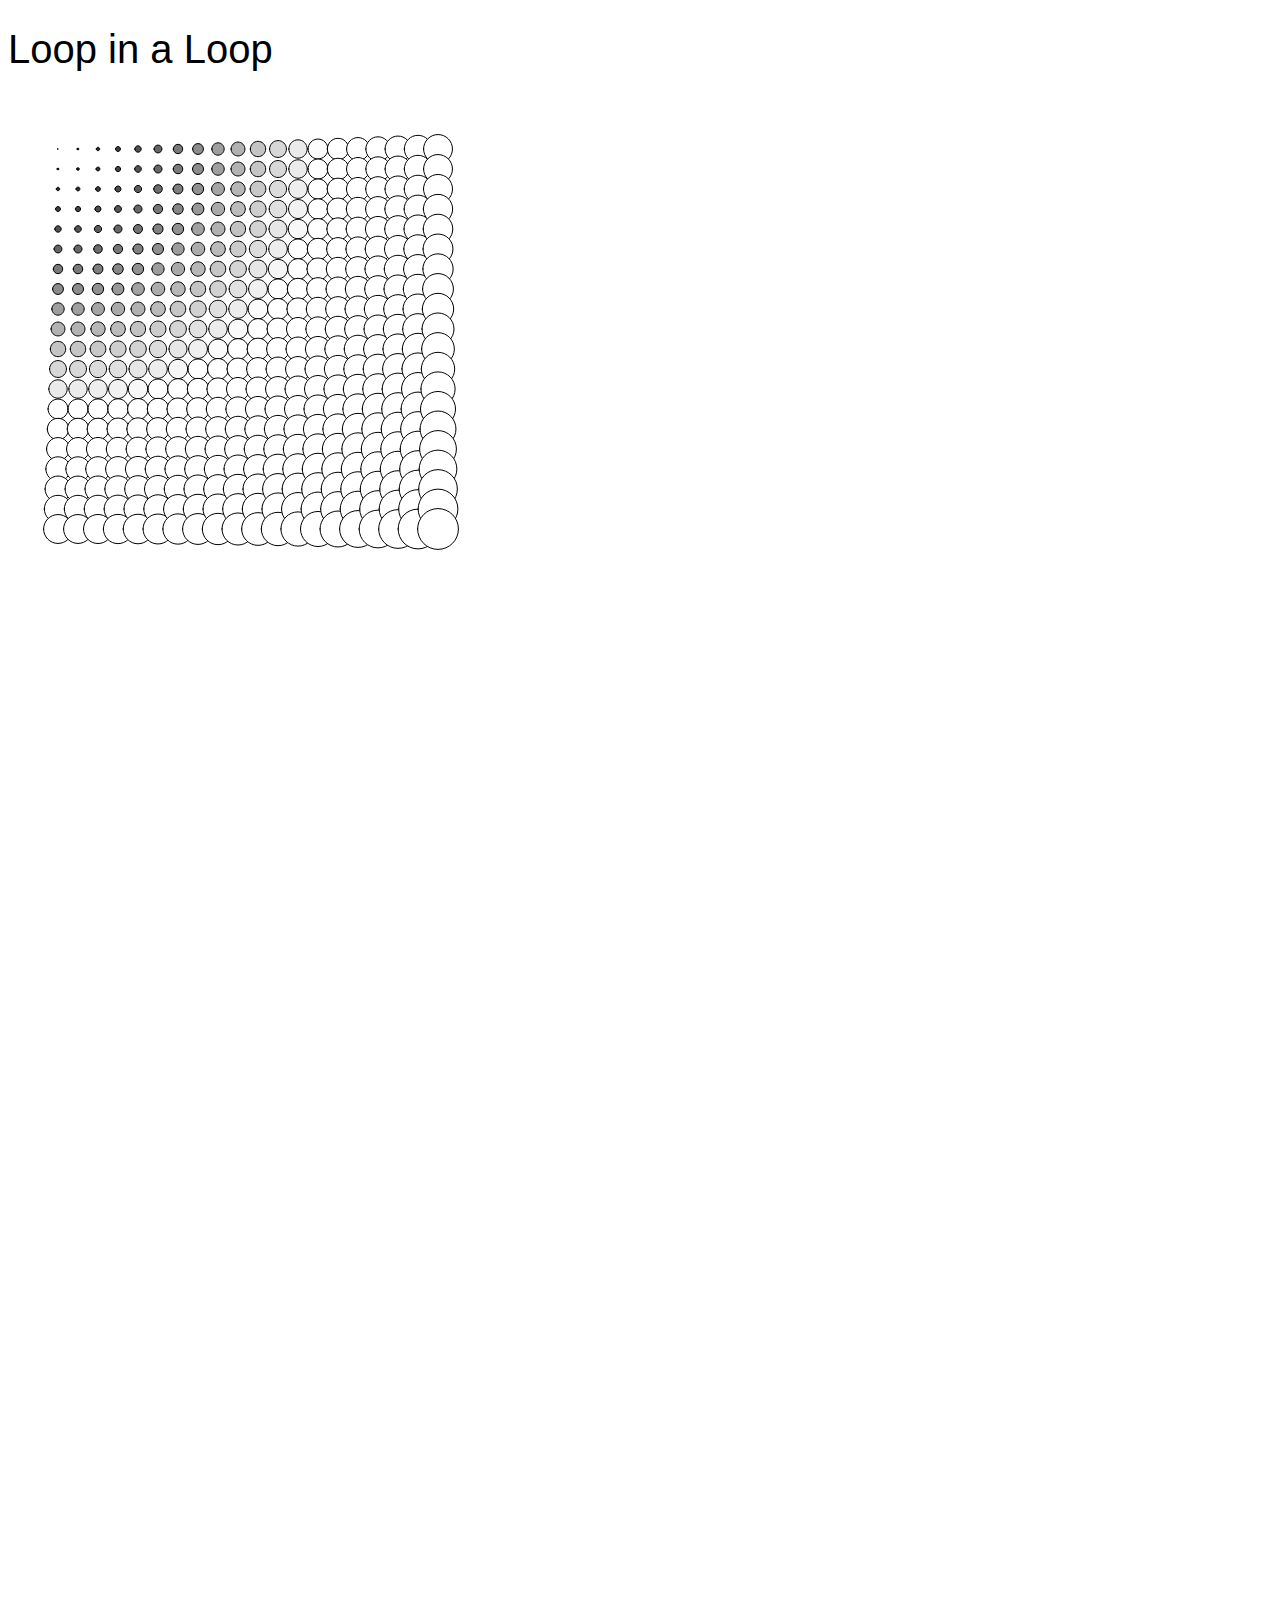
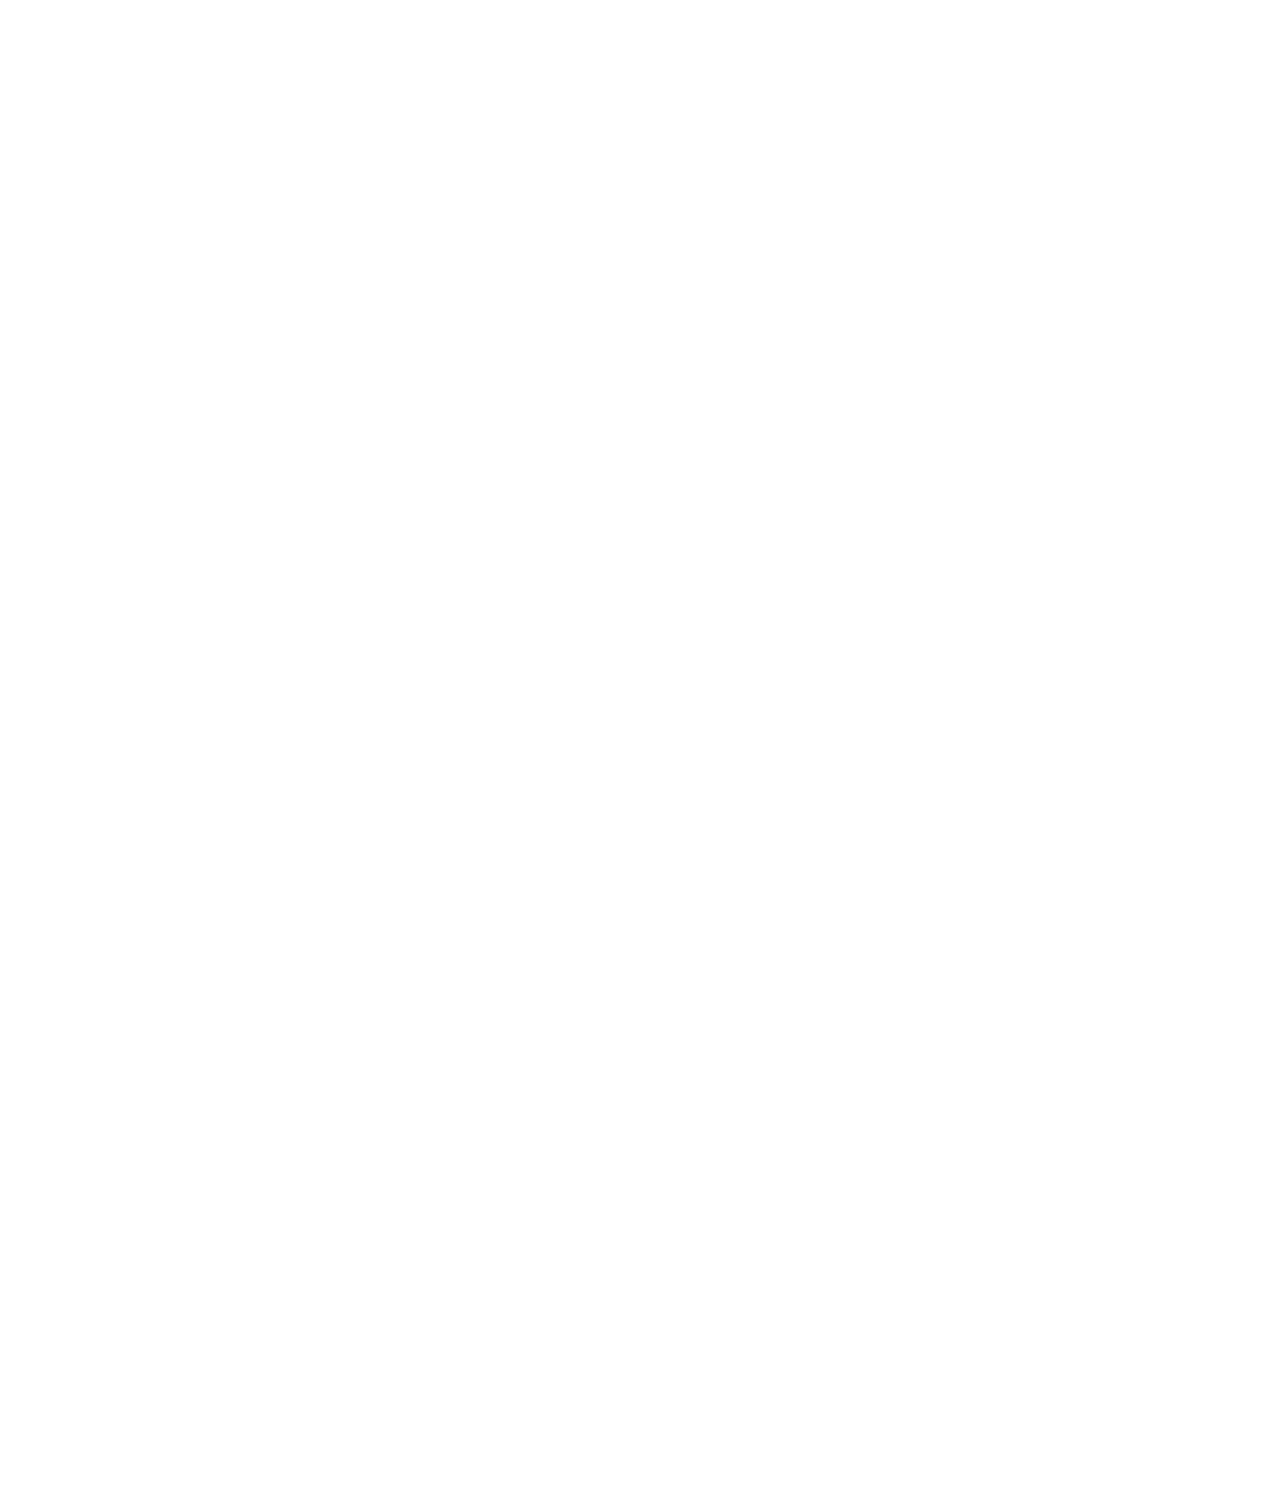
<file: index.html>
<!DOCTYPE html>
<html>
  <head>
    <title>Exercise 4 and 5 </title>

    <!-- Stylesheet link -->
    <link rel="stylesheet" type="text/css" href="css/site-specific.css">

    <!-- Google fonts code -->
    <link href="https://fonts.googleapis.com/css?family=Roboto+Condensed:300,400,700" rel="stylesheet">

    <!-- Loading p5.js library -->
    <script language="javascript" type="text/javascript" src="libraries/p5.js"></script>


     <script language="javascript" type="text/javascript" src="js/circles.js"></script>
  </head>
  <body>
    <div class="title">
      <h1>Loop in a Loop</h1>
    
    </div>
  </body>
</html>
</file>
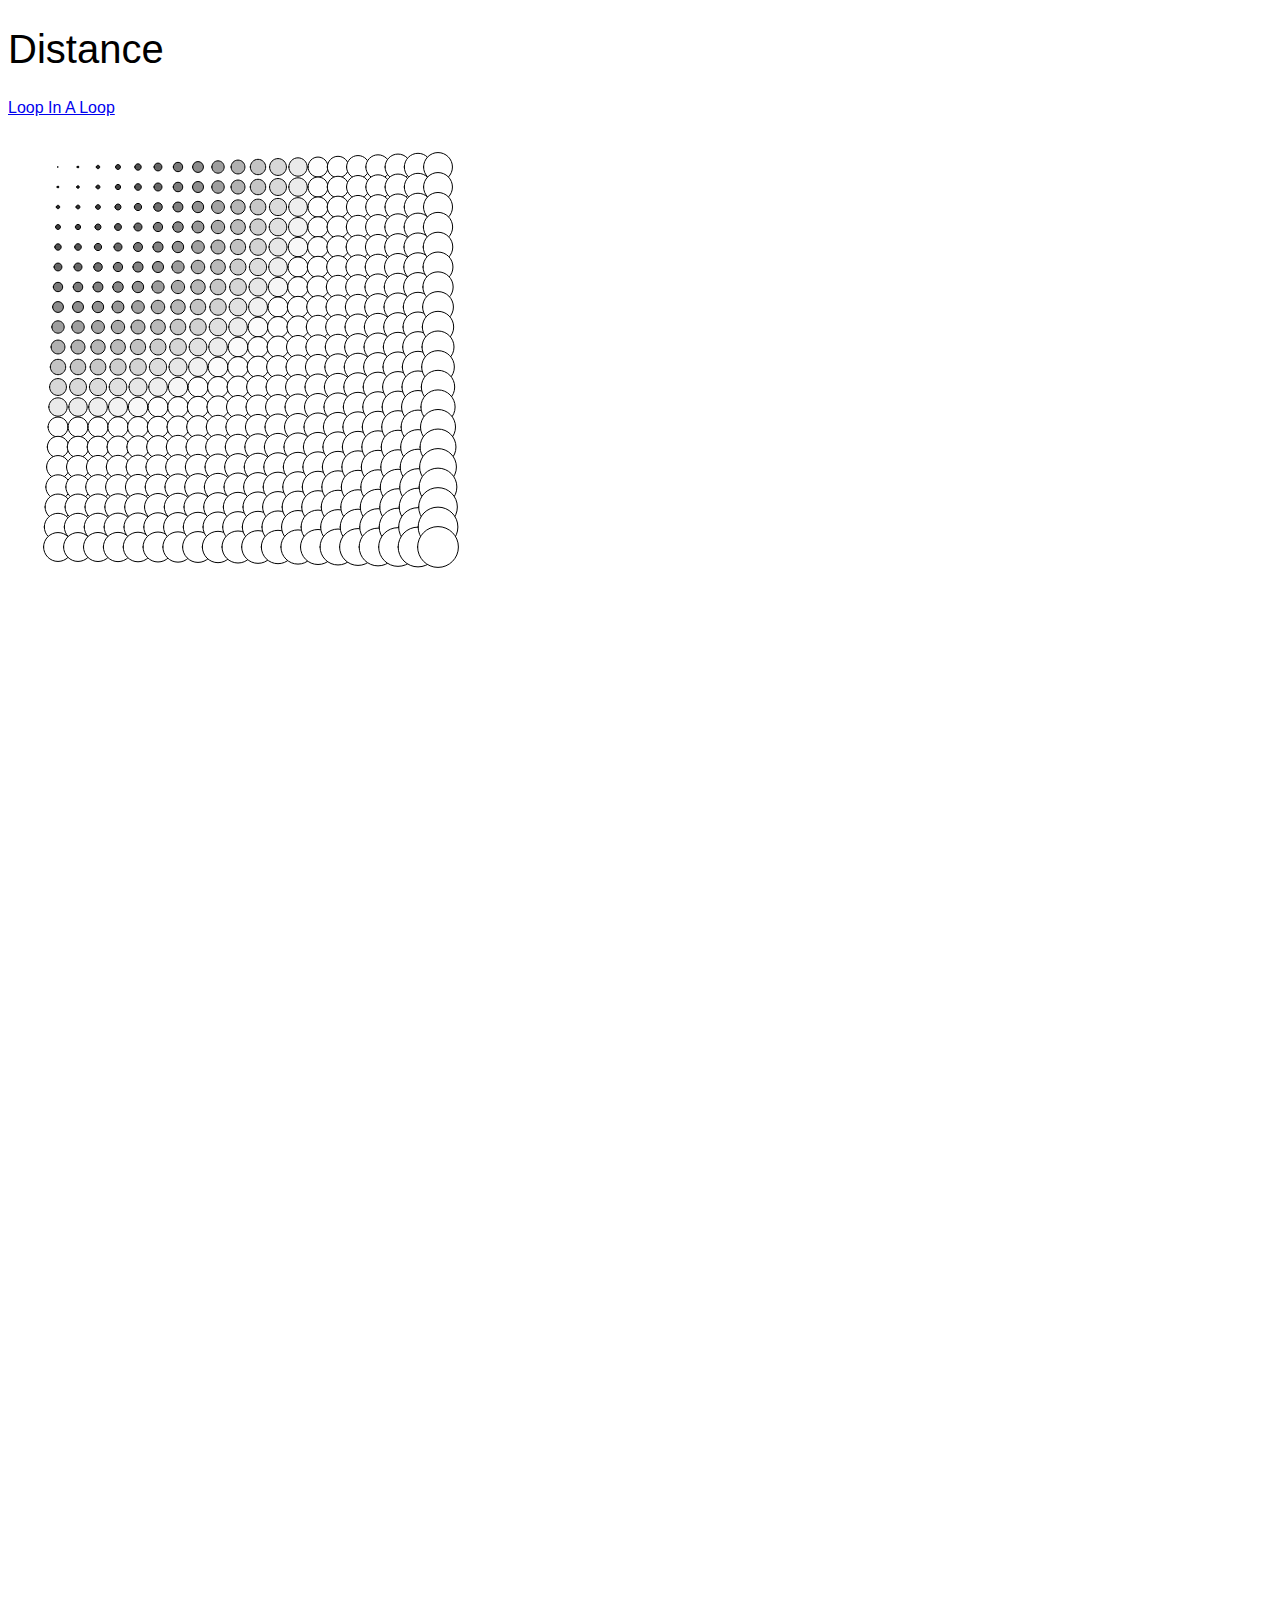
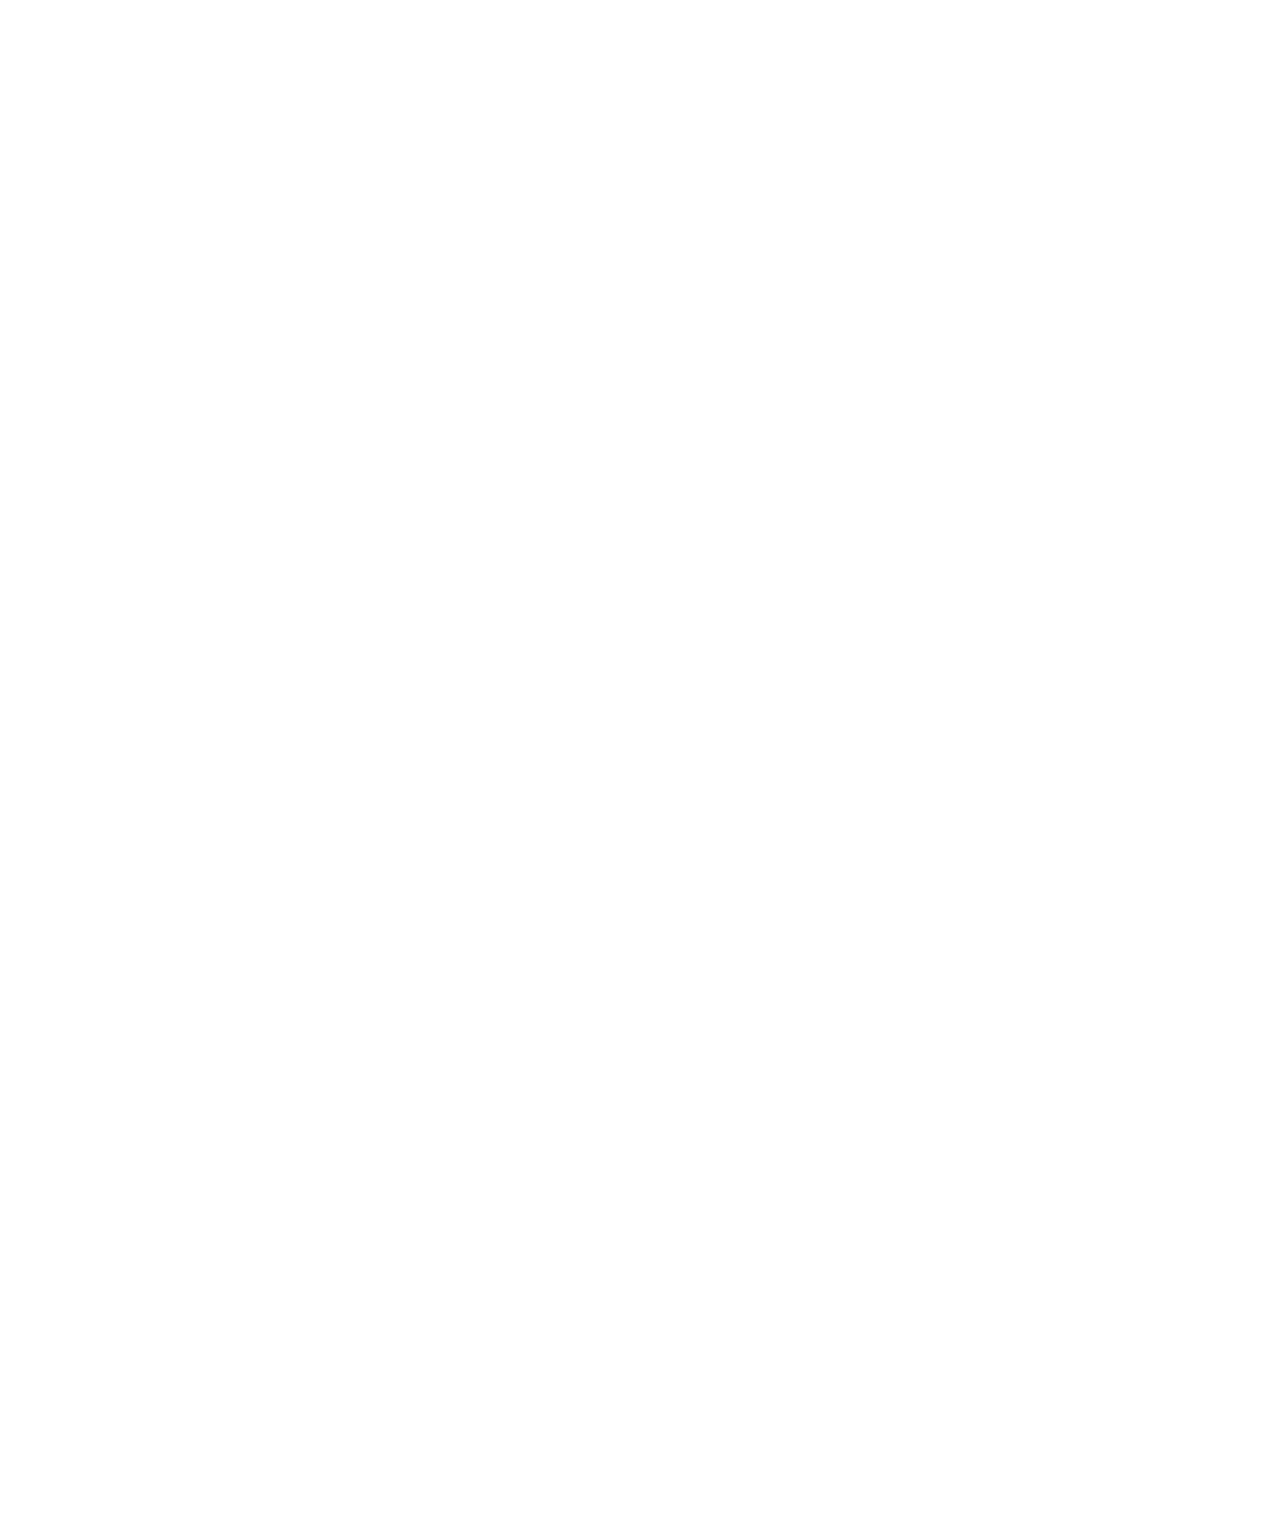
<file: pages/circles.html>
<!DOCTYPE html>
<html>
  <head>
    <title>Exercise 4 and 5 </title>

    <!-- Stylesheet link -->
    <link rel="stylesheet" type="text/css" href="../css/site-specific.css">

    <!-- Google fonts code -->
    <link href="https://fonts.googleapis.com/css?family=Roboto+Condensed:300,400,700" rel="stylesheet">

    <!-- Loading p5.js library -->
    <script language="javascript" type="text/javascript" src="../libraries/p5.js"></script>
     
     <script language="javascript" type="text/javascript" src="../js/circles.js"></script>

  </head>
  <body>
    <div class="title">
      <h1>Distance</h1>
    <a href="../index.html">Loop In A Loop</a>
    </div>
  </body>
</html>
</file>
<file: css/site-specific.css>
body{
    font-family: 'Sansita', sans-serif;
}
div.diagram img {
    width: 200px;
    margin-left: 250px;
}

div.image{
    width: 25%;
    height: 100%;
    float: left;
}

div.fig img {
    width: 150px;
}
/*div.fig img hover style*/
div.fig img:hover {
    width: 500px;
}
div.fig p {
    display: inline;
    font-size: 0.5em;
}

h1{
    color: #000000;
    font-weight: 400;
    font-size: 2.5em;
    max-width: 800px;
    text-align: left;
    margin: 5px, 25px;
}

h2{
    text-align: left;
}

h3{
  font-size: 1.25em;
    font-weight: 300;
    max-width: 800px;
    text-align: left;
    margin-top: 5px;
    margin-right: auto;
    margin-left: auto;
    margin-bottom: auto;
}

div.bio{
    max-width: 800px;
    margin-top: 20px;
    margin-right: auto;
    margin-left: auto;
}

img.bioImage{
    width: 300PX;
    margin: 5px;
    display: block;
}

div.bioText{
    font-weight: 300;
    font-size: 1.05em;
    line-height: 130%;
}

div.bioText > a{
    color: #000000;
}

div.bioText > a:hover{
    background-color: #FFFF00; 
}

div.linkList{
    max-width: 800px;
    margin-top: 20px;
    margin-right: auto;
    margin-left: auto;
}

li.assignmentLink{
    font-weight: 300;
    font-size: 1.05em;
    line-height: 130%;
}

li.assignmentLink > a{
    color: #000000;
}

li.assignmentLink > a:hover{
    background-color: #FFFF00; 
}
</file>
